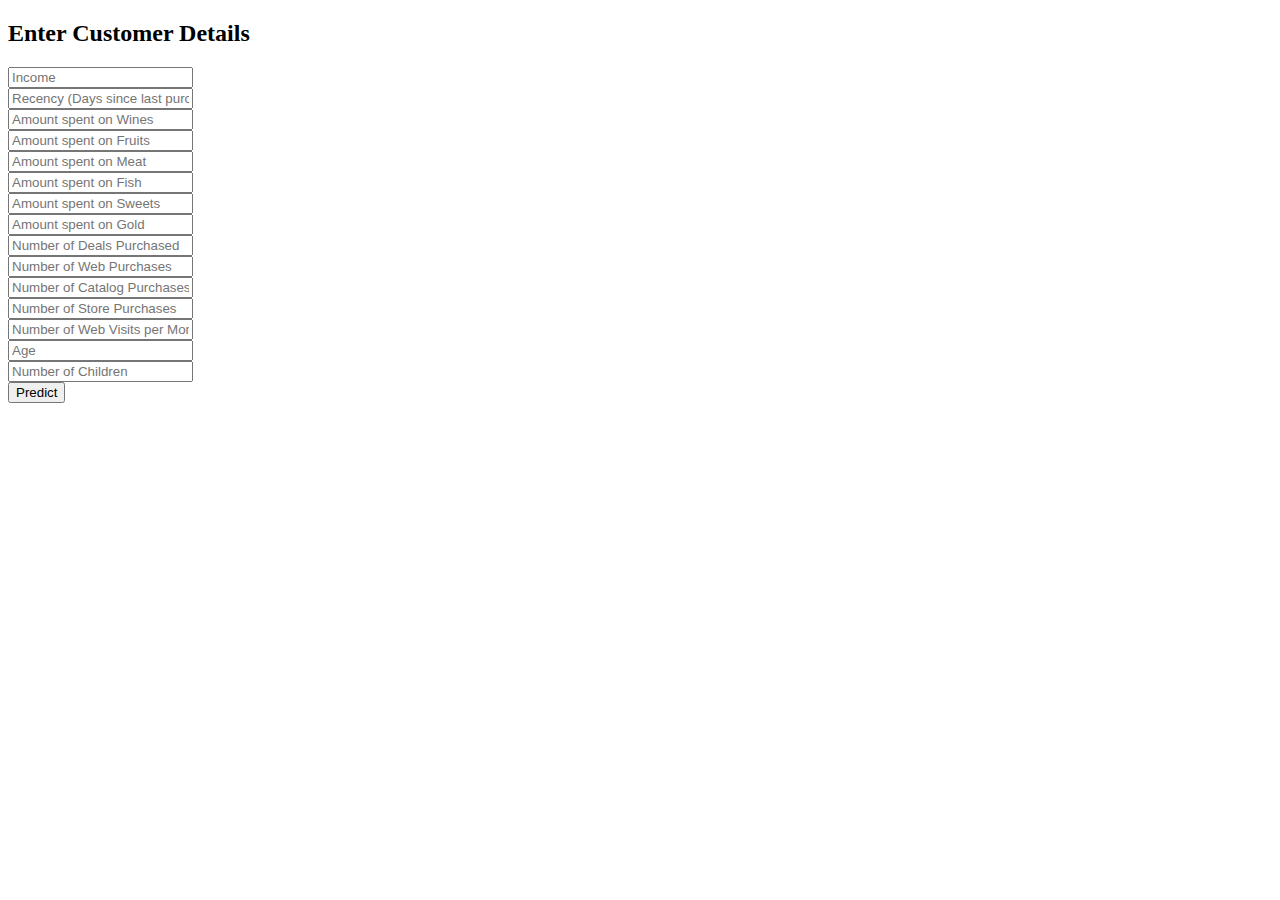
<file: unsupervised/local deployment of marketing campaign/form.html>
<!DOCTYPE html>
<html>
<head>
    <title>Customer Segmentation</title>
</head>
<body>
    <h2>Enter Customer Details</h2>
    <form action="{{ url_for('predict') }}" method="post">
        <input type="text" name="Income" placeholder="Income" required><br>
        <input type="text" name="Recency" placeholder="Recency (Days since last purchase)" required><br>
        <input type="text" name="MntWines" placeholder="Amount spent on Wines" required><br>
        <input type="text" name="MntFruits" placeholder="Amount spent on Fruits" required><br>
        <input type="text" name="MntMeatProducts" placeholder="Amount spent on Meat" required><br>
        <input type="text" name="MntFishProducts" placeholder="Amount spent on Fish" required><br>
        <input type="text" name="MntSweetProducts" placeholder="Amount spent on Sweets" required><br>
        <input type="text" name="MntGoldProds" placeholder="Amount spent on Gold" required><br>
        <input type="text" name="NumDealsPurchases" placeholder="Number of Deals Purchased" required><br>
        <input type="text" name="NumWebPurchases" placeholder="Number of Web Purchases" required><br>
        <input type="text" name="NumCatalogPurchases" placeholder="Number of Catalog Purchases" required><br>
        <input type="text" name="NumStorePurchases" placeholder="Number of Store Purchases" required><br>
        <input type="text" name="NumWebVisitsMonth" placeholder="Number of Web Visits per Month" required><br>
        <input type="text" name="Age" placeholder="Age" required><br>
        <input type="text" name="Children" placeholder="Number of Children" required><br>
        <input type="submit" value="Predict">
    </form>
</body>
</html>
</file>
